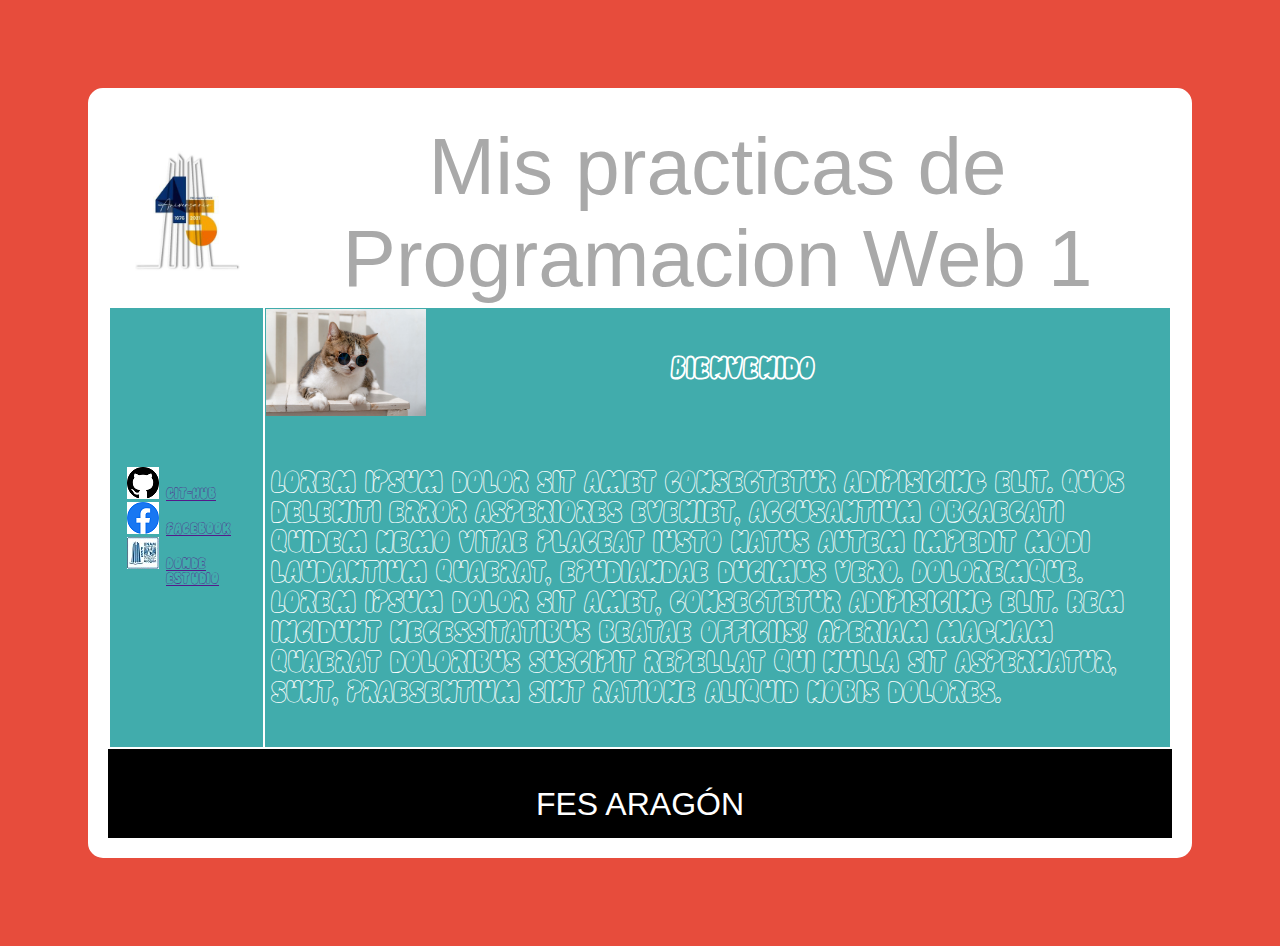
<file: index.html>
<!DOCTYPE html>
<html lang="en">

<head>
    <meta charset="UTF-8">
    <meta http-equiv="X-UA-Compatible" content="IE=edge">
    <meta name="viewport" content="width=device-width, initial-scale=1.0">
    <meta name="author" content="Aaron Velasco FES Aragón ICO">
    <link rel="stylesheet" href="Recursos/estilos.css">
    <link rel="shortcut icon" href="Recursos/media/ICOLOGO.jpg">
    <title>Inicio</title>
</head>

<body>

    <div  class="bordeblanco fondoblanco " >

        <table class= >
            <tr>
                <td> <img src="Recursos/media/imagen.jpg" alt="Logo de los 45 años de la facultad" class="imagenEstilo" > </td>
                <td  class="texto1" >Mis practicas de Programacion Web 1</td>

            </tr>

            <tr class="texto4 fondoazul " >
                <td class="separa">
                    <ul >
                        <li style="list-style-image: url(Recursos/media/github.png);"><a href=""> Git-Hub </a> </li>
                        <li style="list-style-image: url(Recursos/media/facebook.png);"><a href="">Facebook</a></li>
                        <li style="list-style-image: url(Recursos/media/aragon.jpg);" ><a href="">Donde estudio</a></li>
                    </ul>

                </td>


                <div class="texto2" >
                <td  >
                    
                    <div class="fondoimagen"  >
                        <h1>Bienvenido</h1>
                    </div>

                    <div class="texto2"  >
                        <p>Lorem ipsum dolor sit amet consectetur adipisicing elit. Quos deleniti error asperiores
                            eveniet,
                            accusantium obcaecati quidem nemo vitae placeat iusto natus autem impedit modi laudantium
                            quaerat,
                            epudiandae ducimus vero. Doloremque.
                        Lorem ipsum dolor sit amet, consectetur adipisicing elit. Rem incidunt necessitatibus beatae officiis! Aperiam magnam quaerat doloribus suscipit repellat qui nulla sit aspernatur, sunt, praesentium sint ratione aliquid nobis dolores.</p>


                    </div>

                </td>
            </div>
            </tr>



        </table>

        <div class="fondonegro texto3 " ><br>FES ARAGÓN </div>

    </div>


</body>

</html>
</file>
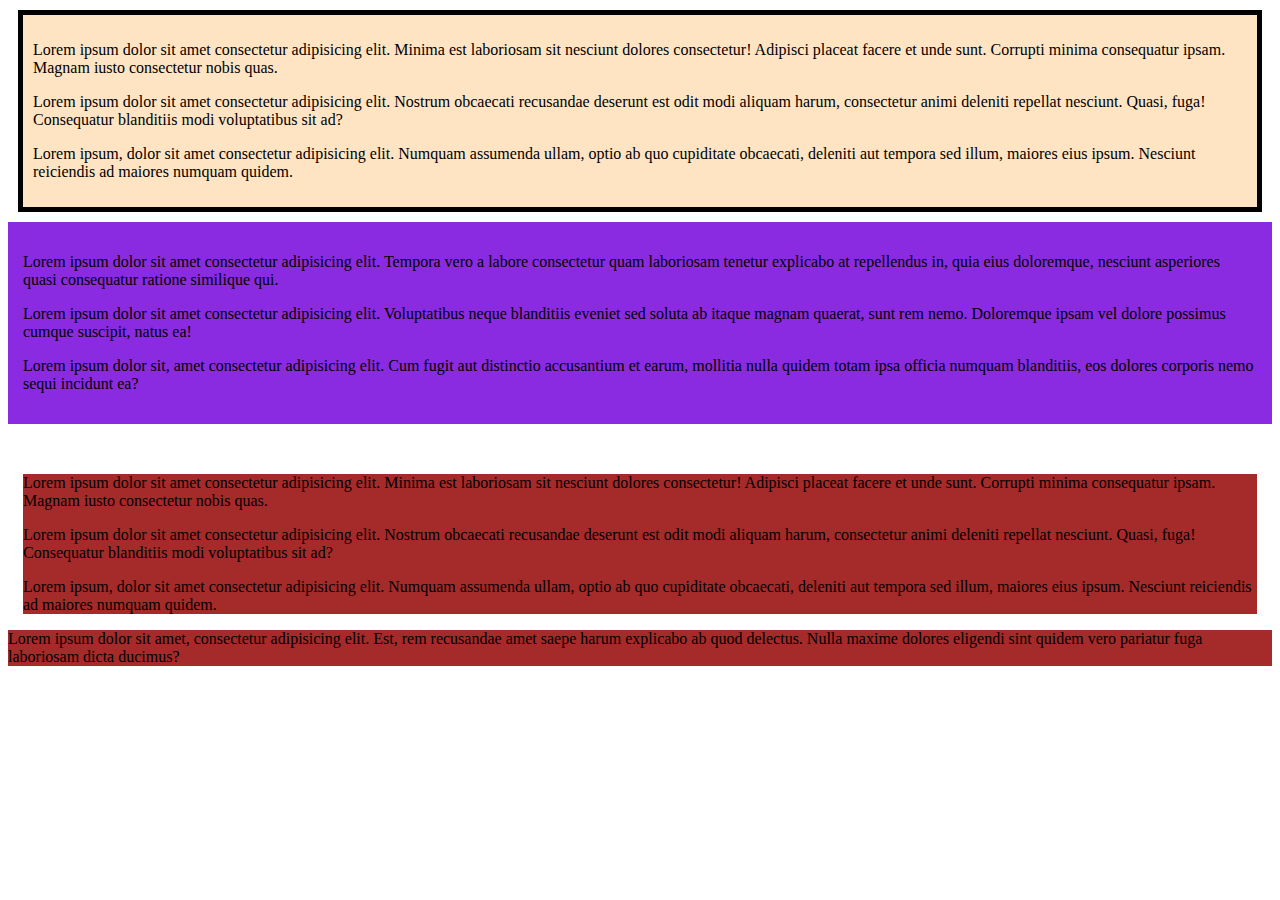
<file: TrabajosClase/listas.html>
<!DOCTYPE html>
<html lang="en">

<head>
    <meta charset="UTF-8">
    <meta http-equiv="X-UA-Compatible" content="IE=edge">
    <meta name="viewport" content="width=device-width, initial-scale=1.0">
    <title>Listas en HTML</title>
</head>

<style>
    .div1 {
        background-color: bisque;

        border: black 5px solid;
        margin: 10px;
        padding: 10px;


    }

    .div2 {


        background-color: blueviolet;

        padding: 15px;


    }

    .div3 {
        background-color: brown;
        margin-top: 50px;
        margin-left: 15px;
        margin-right: 15px;
        margin-bottom: 0px;
    }

    .parrafo{

        background-color: brown;
    }
</style>

<body>


    <!--Div 1-->
    <div class="div1">
        <p class="">Lorem ipsum dolor sit amet consectetur adipisicing elit. Minima est laboriosam sit nesciunt dolores
            consectetur! Adipisci placeat facere et unde sunt. Corrupti minima consequatur ipsam. Magnam iusto
            consectetur nobis quas.</p>
        <p class="">Lorem ipsum dolor sit amet consectetur adipisicing elit. Nostrum obcaecati recusandae deserunt est
            odit modi aliquam harum, consectetur animi deleniti repellat nesciunt. Quasi, fuga! Consequatur blanditiis
            modi voluptatibus sit ad?</p>
        <p class="">Lorem ipsum, dolor sit amet consectetur adipisicing elit. Numquam assumenda ullam, optio ab quo
            cupiditate obcaecati, deleniti aut tempora sed illum, maiores eius ipsum. Nesciunt reiciendis ad maiores
            numquam quidem.</p>

    </div>

    <!--Div 2-->
    <div class="div2">
        <p>Lorem ipsum dolor sit amet consectetur adipisicing elit. Tempora vero a labore consectetur quam laboriosam
            tenetur explicabo at repellendus in, quia eius doloremque, nesciunt asperiores quasi consequatur ratione
            similique qui.</p>
        <p>Lorem ipsum dolor sit amet consectetur adipisicing elit. Voluptatibus neque blanditiis eveniet sed soluta ab
            itaque magnam quaerat, sunt rem nemo. Doloremque ipsam vel dolore possimus cumque suscipit, natus ea!</p>
        <p>Lorem ipsum dolor sit, amet consectetur adipisicing elit. Cum fugit aut distinctio accusantium et earum,
            mollitia nulla quidem totam ipsa officia numquam blanditiis, eos dolores corporis nemo sequi incidunt ea?
        </p>
    </div>


    <!--Div 3-->
    <div class="div3">
        <p>Lorem ipsum dolor sit amet consectetur adipisicing elit. Minima est laboriosam sit nesciunt dolores
            consectetur! Adipisci placeat facere et unde sunt. Corrupti minima consequatur ipsam. Magnam iusto
            consectetur nobis quas.</p>
        <p>Lorem ipsum dolor sit amet consectetur adipisicing elit. Nostrum obcaecati recusandae deserunt est odit modi
            aliquam harum, consectetur animi deleniti repellat nesciunt. Quasi, fuga! Consequatur blanditiis modi
            voluptatibus sit ad?</p>
        <p>Lorem ipsum, dolor sit amet consectetur adipisicing elit. Numquam assumenda ullam, optio ab quo cupiditate
            obcaecati, deleniti aut tempora sed illum, maiores eius ipsum. Nesciunt reiciendis ad maiores numquam
            quidem.</p>

    </div>

    <p class="parrafo" >Lorem ipsum dolor sit amet, consectetur adipisicing elit. Est, rem recusandae amet saepe harum explicabo ab quod delectus. Nulla maxime dolores eligendi sint quidem vero pariatur fuga laboriosam dicta ducimus?</p>


</body>

</html>
</file>
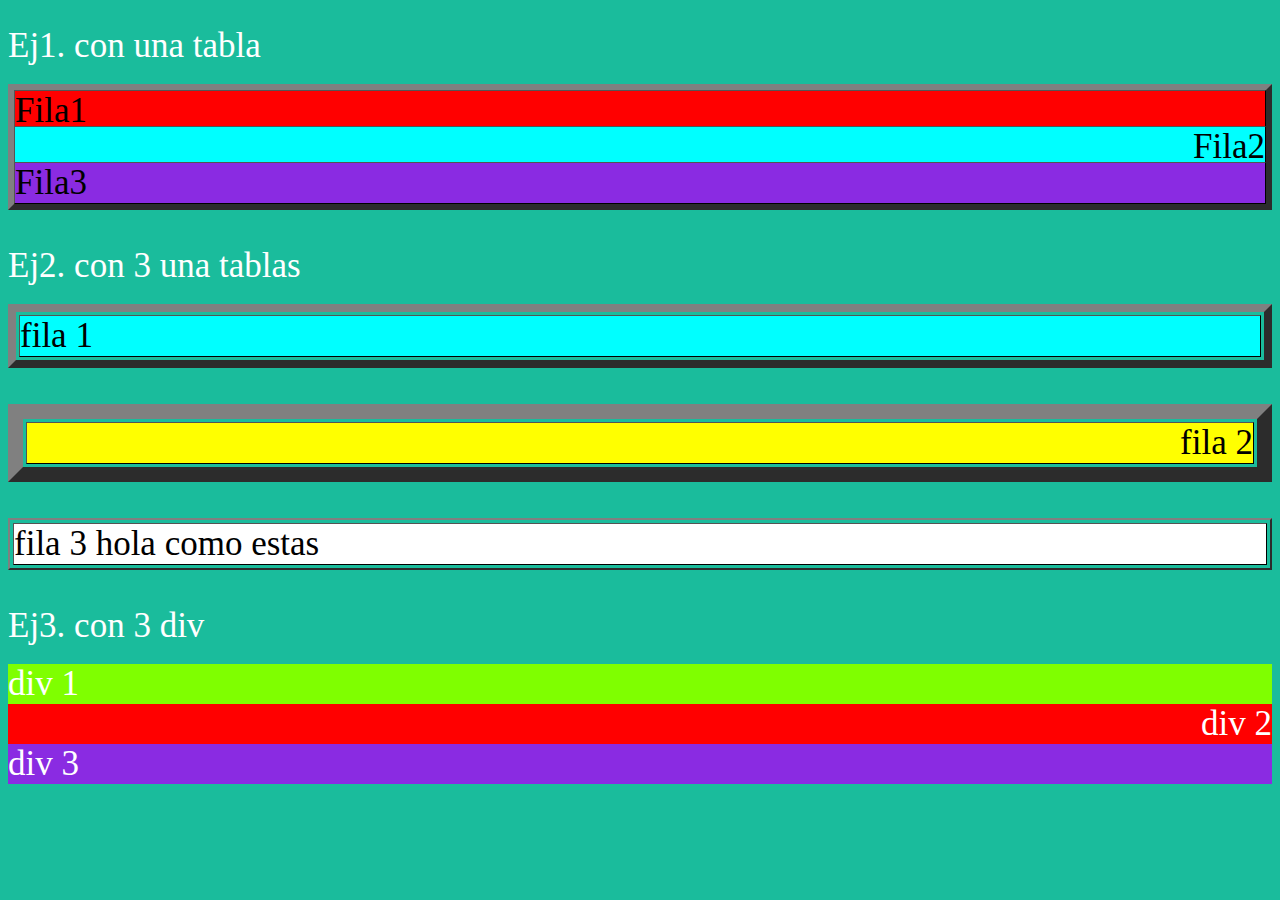
<file: TrabajosClase/Tarea1/ejer1.html>
<!DOCTYPE html>
<html lang="en">

<head>
    <meta charset="UTF-8">
    <meta http-equiv="X-UA-Compatible" content="IE=edge">
    <meta name="viewport" content="width=device-width, initial-scale=1.0">
    <link rel="stylesheet" href="estilos/estilos.css">
    <title>Tarea 1</title>
</head>

<body class="fondoverde">

    <br>
    <div class="tamañoletra letrablanca ">Ej1. con una tabla</div>
    <br>
    <table class="tamañoletra bordegris1 tamañorecuadro ">
        <tr>
            <td>
                <div align="left" class="fondorojo  bordenegro margen">
                    Fila1
                </div>
            </td>
        </tr>
        <tr>
            <td>
                <div align="right" class="fondoazul bordenegro margen">
                    Fila2
                </div>
            </td>
        </tr>
        <tr>
            <td>
                <div align="left" class="fondovioleta bordenegro margen">
                    Fila3
                </div>
            </td>
        </tr>


    </table>

    <br>
    <br>
    <div class="tamañoletra letrablanca ">Ej2. con 3 una tablas</div>
    <br>
    <table class="tamañoletra   bordergris2 tamañorecuadro ">
        <td>
            <div align="left" class="fondoazul bordenegro">
                fila 1
            </div>
        </td>
    </table>

    <br><br>

    <table class="tamañoletra bordegris3 tamañorecuadro ">
        <td>
            <div align="right" class="fondoamarillo bordenegro">
                fila 2
            </div>
        </td>
    </table>

    <br><br>

    <table class="tamañoletra bordegris4 tamañorecuadro">
        <td>
            <div align="left" class="fondoblanco bordenegro">
                fila 3 hola como estas
            </div>
        </td>
    </table>

    <br><br>
    <div class="tamañoletra letrablanca ">Ej3. con 3 div </div>
    <br>
    <div align="left" class="fondoverdeclaro letrablanca tamañoletra ">div 1</div>
    <div align="right" class="fondorojo letrablanca tamañoletra">div 2</div>
    <div align="left" class="fondovioleta letrablanca tamañoletra"> div 3</div>





</body>

</html>
</file>
<file: Recursos/estilos.css>
@font-face {

    font-family: fuenteCristofer;/*Nombre con el cual llamare a mi fuente*/
    
    src: url(Fuente/BLOBBER.ttf);/*Ruta donde esta la fuente*/
    
    }

    .fondoimagen{
        background-image: url(media/cat.jpg);
        width: 100%;
        background-repeat:no-repeat;
        text-align: center;
        background-size: 10rem;/*Tamaño especifico de las imagenes de fondo*/
        padding: 25px;
    }

body{
    background-color: #E74C3C ;   
    font-family: sans-serif;
    padding: 5em;
    
}


.fondoblanco{
    background-color: white;
}

.fondoazul{
    background-color: rgb(65, 172, 172);
    
}

.fondonegro{
    background-color: black;

}

.texto1{

        text-align: center;
        font-size: 5em;
        color: darkgray;
}
.texto2{

    padding: 5px;
    font-size: 2em;
    color: white;
    text-align: left;
    font-family: fuenteCristofer;
   

}

.texto3{

    font-size: 2em;
    text-align: center;
    color: white;
    padding-bottom: 15px;

}

.texto4{

    font-size: 1em;
    color: white;
    text-align: left;
    font-family: fuenteCristofer;
    padding-left:15px ;
}

.imagenEstilo{

    width: 150px;
    text-align: center;
}



.bordeblanco{
    border: 20px solid white;
    border-radius: 15px;

}

.separa{

    padding: 1em;
}
</file>
<file: TrabajosClase/Tarea1/estilos/estilos.css>
/*Fondo principal de la pagina*/
.fondoverde{

    /*background-color: #1ABC9C;*/
    background-color: rgb(26,188,156);

}
/*Colores de Fondo ejercicio*/

.fondorojo{

    background-color: red;
}

.fondoazul{

    background-color: aqua;
}

.fondovioleta{
    background-color: blueviolet;
}

.fondoblanco{
    background-color: white;

}


.fondoamarillo{

    background-color: yellow;
}

.fondoverdeclaro{
    background-color: chartreuse;
}


/*colores letra*/
.letrablanca{

    color: white;

}

.tamañoletra{
    font-size: 35px;
}

/*Bordes*/

.bordegris1{
    border: 8px outset rgb(128, 128, 128);
}
.bordergris2{
    border: 8px outset rgb(128, 128, 128);

}

.bordegris3{
    border: 15px outset rgb(128, 128, 128);

}
.bordegris4{
    border: 2px outset rgb(128, 128, 128);


}

.bordenegro{
    border: 1px outset black;


}

/*tamaños  */
.tamañorecuadro{
    width: 100%;

}

/*margen*/


.margen{

    margin: -5px;
    padding: -5px;
}
</file>
